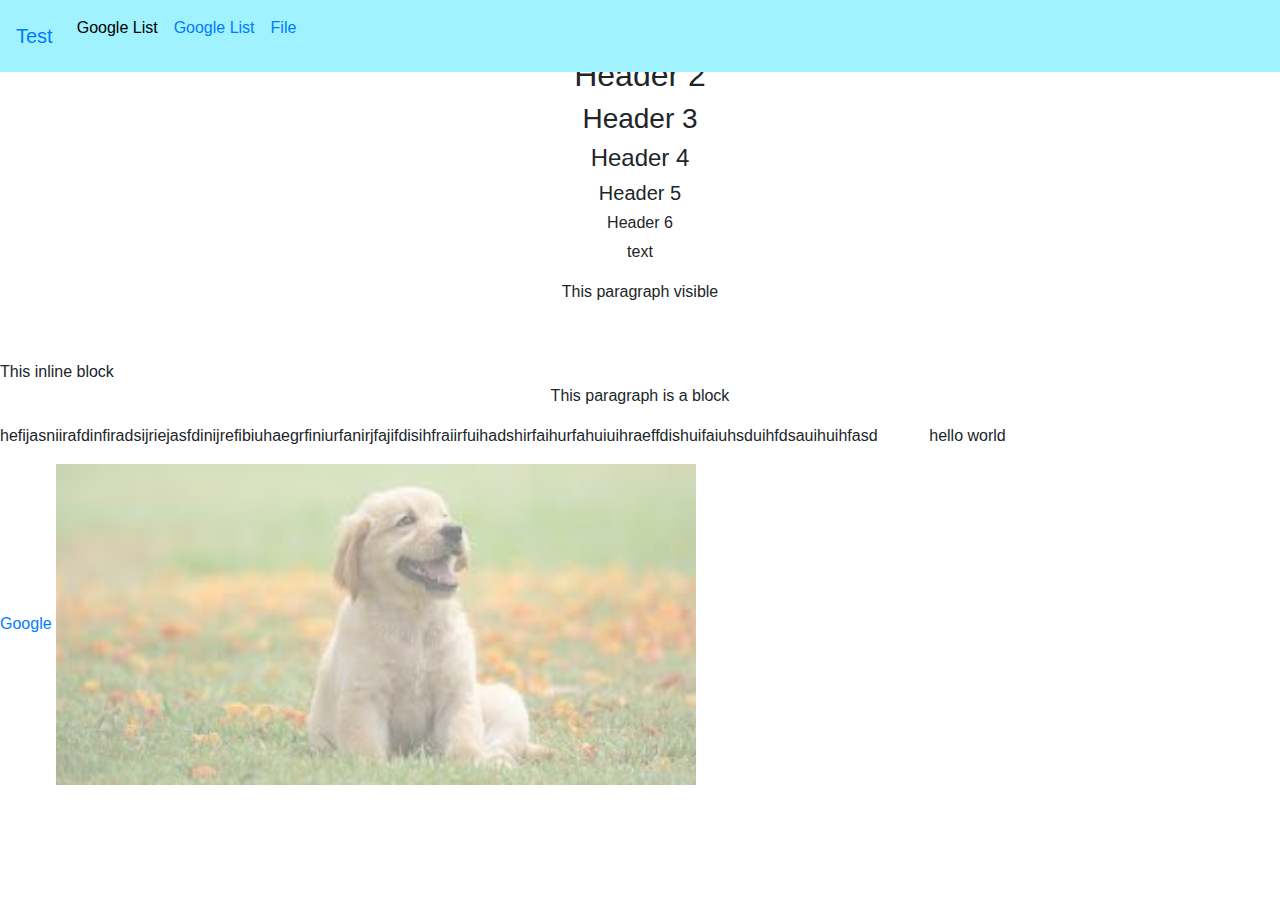
<file: index.html>
<!DOCTYPE html>
<html>
  <head>
    <title>Hello world</title>
    <link rel="shortcut icon" href="[data-uri]">
    <link rel="stylesheet" href="./index.css">
    <meta charset="utf-8">
    <meta name="viewport" content="width=device-width, initial-scale=1">
   <link rel="stylesheet" href="https://maxcdn.bootstrapcdn.com/bootstrap/4.4.1/css/bootstrap.min.css">
   <script src="https://ajax.googleapis.com/ajax/libs/jquery/3.4.1/jquery.min.js"></script>
    <script src="https://cdnjs.cloudflare.com/ajax/libs/popper.js/1.16.0/umd/popper.min.js"></script>
    <script src="https://maxcdn.bootstrapcdn.com/bootstrap/4.4.1/js/bootstrap.min.js"></script>
  </head>
  <body>
    <nav class="navbar navbar-expand-md navbar-custom fixed-top">
      <li class="navbar-brand"><a href="./">Test</a></li>
      <button class="navbar-toggler" type="button" data-toggle="collapse" data-target="#collapsenavbar">
           <span class="navbar-toggler-icon"></span>
      </button>
      <div class="collapse navbar-collapse" id="collapsenavbar">
      <ul class="navbar-nav">
        <li class="nav-item"> 
          <p class="nav-link"> Google List </p>
        </li>
        <li class="nav-item"> 
          <a class="nav-link" href="https://www.google.com"> Google List </a>
        </li>
        <li class="nav-item">
          <a class="nav-link" href="./file.html"> File </a>
        </li>
      </ul>
      </div>
    </nav>
    <h1>Header 1</h1>
    <h2>Header 2</h2>
    <h3> Header 3 </h3>
    <h4> Header 4 </h1>
    <h5> Header 5 </h5>
    <h6> Header 6 </h6>
    <p> text </p>
    <p class="visible">This paragraph visible</p>
    <p class="invisible"> This paragraph is invisible</p>
    <p id="inline"> This inline block</p><p id="None"> This paragraph wouldn't exist</p><p id="block">This paragraph is a block</p>
    <div class="row">
      <div class="col-md-6">
    <p>hefijasniirafdinfiradsijriejasfdinijrefibiuhaegrfiniurfanirjfajifdisihfraiirfuihadshirfaihurfahuiuihraeffdishuifaiuhsduihfdsauihuihfasd</p>
      </div>
      <div class="col-md-6">
        <p>hello world</p>
      </div>
    </div>
    <a href="https://www.google.com">Google </a>
    <img src="[data-uri]" alt="dog picture">
  </body>
  <footer>
  </footer>
</html>
</file>
<file: index.css>
.navbar-custom{
      background-color: #a1f2ff;
}
.navbar-custom, .navbar-brand, .navbar-text{
      color:black;
}
.navbar-custom .navbar-toggler-icon {
      backgroud-image: url("data:image/svg+xml;charset=utf8,%3Csvg viewBox='0 0 32 32' xmlns='http://www.w3.org/2000/svg%27%3E%3Cpath stroke='rgba(181,181,181, 1)' stroke-width='2' stroke-linecap='round' stroke-miterlimit='10' d='M4 8h24M4 16h24M4 24h24'/%3E%3C/svg%3E");     
}
body{
      background-color: #A4A5A6; 
    }
    h1, h2, h3, h4, h5, h6, p {
     text-align:center; 
    }
    a{
      color: black;
    }
    a:hover{
      color: yellow;
    }
    img {
     width: 50%;
     height: 50%;
     opacity: 0.5;
    }
    .visible{
      visibility: visible;
    }
    .invisible{
      visibility: hidden; 
    }
    #inline{
      display:inline; 
    }
  #None{
      display:none;   
    }
    #block{
display:block;
    }
</file>
